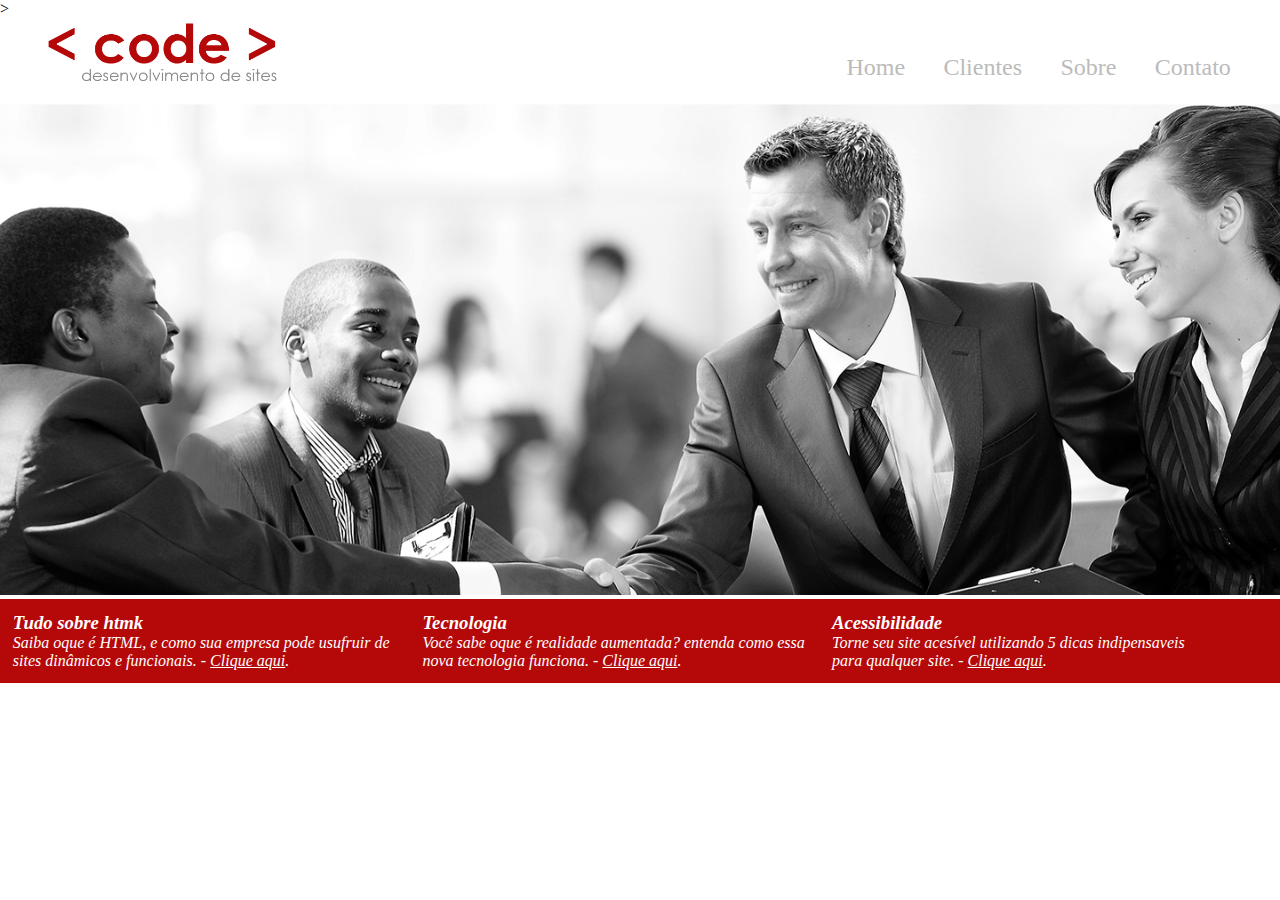
<file: Index.html>
<!DOCTYPE html>
<html lang="pt-br">
<head>
    <meta charset="UTF-8">
    <meta http-equiv="X-UA-Compatible" content="IE=edge">
    <meta name="viewport" content="width=device-width, initial-scale=1.0">
    <title>Trabalho PWR - Lucas S.</title>
    <link rel="stylesheet" type="text/css" href="estilo.css">
</head>

<body>
    <div>
        <header>
            <div class="logo">
                <a href="index.html">
                    <img src="imagem/logo.png" alt="logo site">
                </a>
            </div>>

            <nav>
                <ul>
                    <li><a href="Home.html">Home</a>
                    <li><a href="Clientes.html">Clientes</a></li>
                    <li><a href="Sobre.html">Sobre</a></li>
                    <li><a href="Contato.html">Contato</li>
                    </li>
                </ul>
            </nav>
        </header>

        <selection id="banner">
            <img src="imagem/banner.jpg" alt="banner-topo">
        </selection>



        <div id="openModal" class="modalDialog">
            <div>
             <a href="#close" class="close">x</a>
             <h1>Tudo sobre HTML</h1>
             <p><strong>HTML</strong> (abreviação para expressão inglesa <i>>HyperxText Markup leaguage</i>)
             que siginifca linguagem de marcacão de Hipertexto) <i>É uma linguagem de marcação utilizada na construção de páginas na Web.
             Documentos HTML podem ser interpretados por navegadores. - <i>
             wikipedia.org - Acesso 09/2016</i></p>
             <img src="imagem/html5.png" alt= "logo html5">
            </div>
        </div> 

        <div id="openModal1" class="modalDialog">
            <div>
             <a href="#close" title="close" class="close">x</a>
             <h1>Tecnologia - Realidade Aumentada</h1>
             <p>De uma forma simples, <b>Realidade Aumentada</b> É uma tecnologia que permite que o mundo virtual seja misturado ao real, possibilitando
             maior interação e abrindo uma nova demisão na maneira como nós executamos tarefas, ou mesmo as que nos incubimos as máquinas. Assim, se você pensava
             que os objetos pulando para fora das telas eram elementos de filme de ficção cientifico, esta na hora de mudar seus conceitos. Alias, o que interagir com 
             objetos que so estão limitados a sua imaginacão. - <i>tecmundo.com.br/realidade-aumentada - acesso 09/2016</i></p>
            </div>
        </div>

         <div id="openModal2" class="modalDialog">
            <div>
             <a href="#close" title="Close" class="close">x</a>
             <h1>Acessibilidade</h1>
             <p><b>Acessibilidade</b> na web siginifca que as pessoas com deficiencia podem usar a web. Mais especificamente,a Acessibilidade na web siginifica
              que as pessoas com deficiência podem perceber, entender, navegar, interagir e contruir web. Ela tambem benefícia outras pessoas, Incluindo pessoas idosas com 
              capacidades em mudança devido ao envelhecimento - <i>w3c.br/ - acesso 09/2016</i></p>
            </div>
        </div>




         <!--rodape da pagina-->
            <footer>
                <div>
                    <div class='footer-text'>
                     <h3>Tudo sobre htmk</h3>
                     <p>Saiba oque é HTML, e como sua empresa pode usufruir de sites dinâmicos e funcionais. - <a href="#openModal">Clique aqui</a>.</p>
                    </div>
                </div>  
                <div>         
                    <div class='footer-text'>
                      <h3>Tecnologia</h3>
                      <p>Você sabe oque é realidade aumentada? entenda como essa nova tecnologia funciona. - <a href="#openModal1">Clique aqui</a>.</p>

                    </div>
                </div>    
                <div>
                    <div class='footer-text'>
                      <h3>Acessibilidade</h3>
                      <p>Torne seu site acesível utilizando 5 dicas indipensaveis para qualquer site. - <a href="#openModal2">Clique aqui</a>.</p>
                    </div>
                </div>
            </footer>

            
            
       
    
</body>       
</html>
</file>
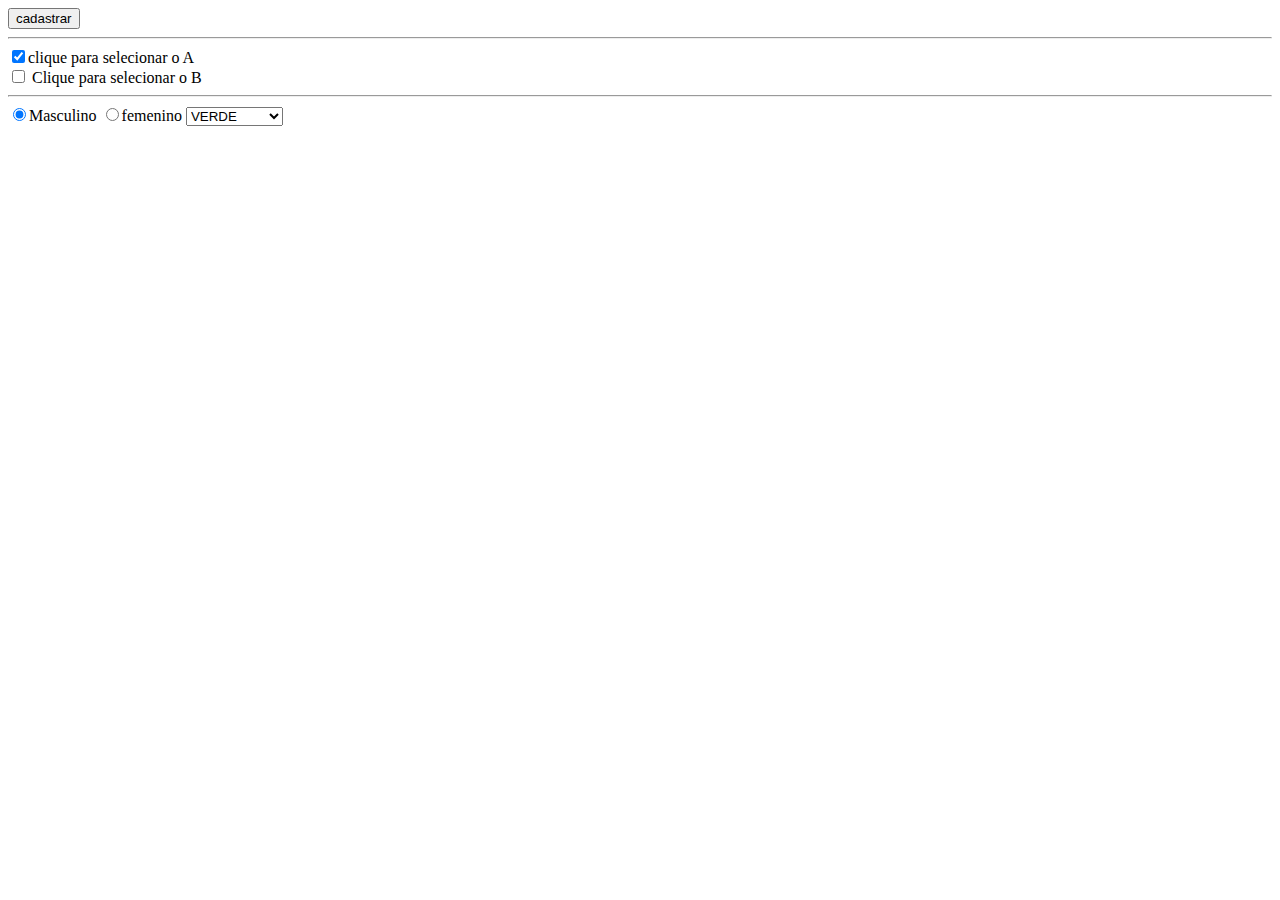
<file: button.html>
<!DOCTYPE html>
<html lang="en">
<head>
    <meta charset="UTF-8">
    <meta http-equiv="X-UA-Compatible" content="IE=edge">
    <meta name="viewport" content="width=device-width, initial-scale=1.0">
    <title>Document</title>
</head>
<body>

<!--Tag Button-->    
    <button type="submit">cadastrar</button>
<hr>

<!--Tag checkbox-->
    <input type="checkbox" name="opcao" value="selectA" checked>clique para selecionar o A <br>
    <input type="checkbox" name="opcao" value="selectB" > Clique para selecionar o B <br>
<hr>

<!--Tag Radio-->
<input type="radio" name="opcao" value="SelectA" checked>Masculino
<input type="radio" name="opcao" value="SelectB">femenino   

<!--Tag select-->
<select>
    <option value="Verde">VERDE</option>
    <option value="Vermelho">VERMELHO</option>
    <option value="azul">AZUL</option>
    <option value="alpha">ALPHA</option>
</select>



</body>
</html>
</file>
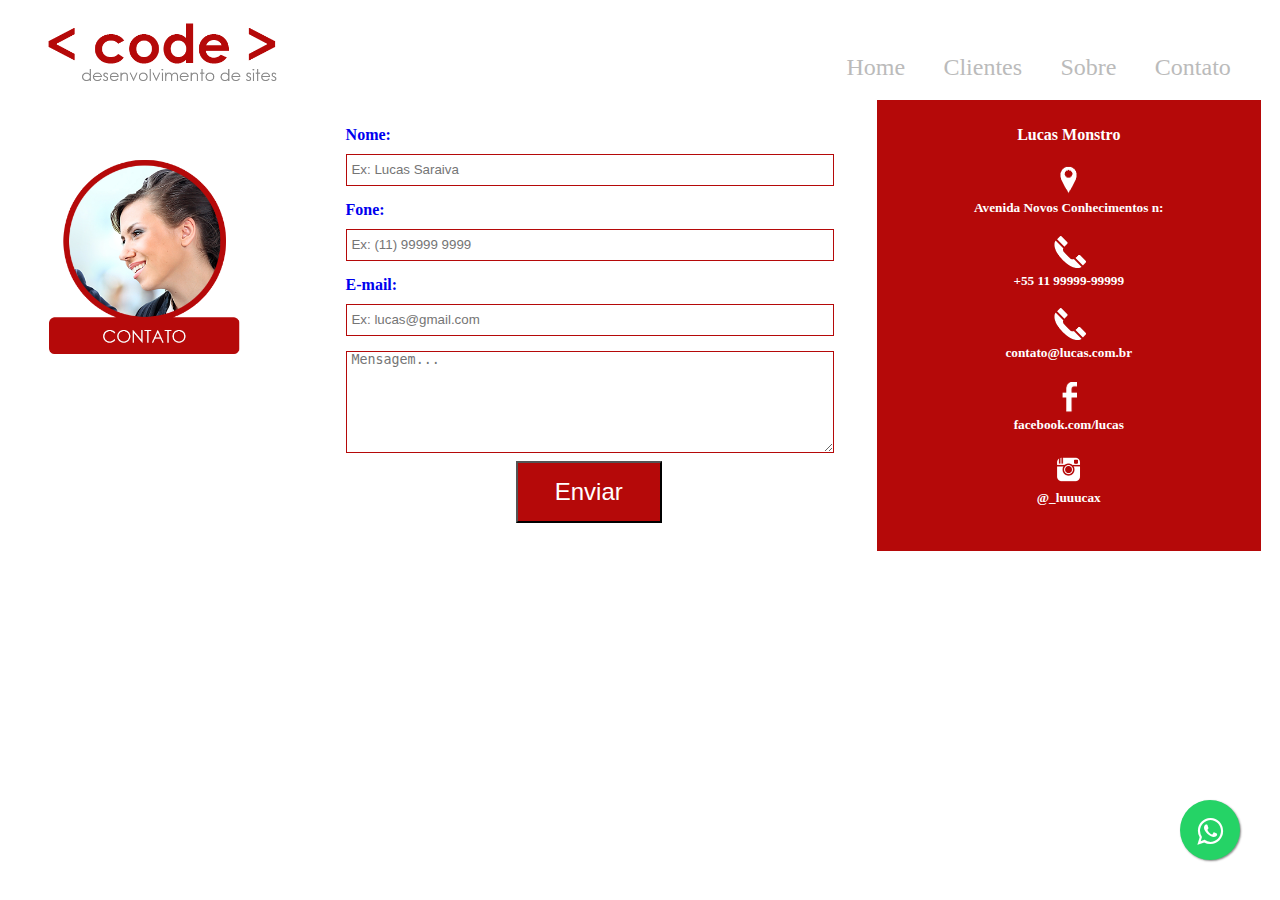
<file: contato.html>
<!DOCTYPE html>
<html lang="pt-br">
<head>
    <meta charset="UTF-8">
    <title>Code - Contato</title>
    <link rel="stylesheet" type="text/css" href="estilo.css">
    <link rel="stylesheet" href="https://cdnjs.cloudflare.com/ajax/libs/font-awesome/4.5.0/css/font-awesome.min.css">
</head>
<body class='color-pag'>
    <div class="container-principal" id="topo">
        <header>
            <div class="logo">
                <a href="index.html">
                    <img src="imagem/logo.png" alt="logo site">
                </a>
            </div>

            <nav>
                <ul>
                    <li><a href="Home.html">Home</a>
                    <li><a href="clientes.html">Clientes</a></li>
                    <li><a href="sobre.html">Sobre</a></li>
                    <li><a href="#topo">Contato</li>
                    </li>
                </ul>
            </nav>
        </header>
        <div class='img-titulo'><img src="imagem/contato.png" alt="imagem de contato"></div>

        <selection id="txt-contato">
            <form name="meu_form" id="meu_form">
                <p class="nome">
                    <label for="nome">Nome:</label><br>
                 <input type="text" id="nomeid" placeholder="Ex: Lucas Saraiva" required="required" name="nome"/>   
                </p>
                <p class="fone">
                    <label for="fone">Fone:</label><br>
                    <input type="text" id="foneid" placeholder="Ex: (11) 99999 9999" required="required" name="fone"/> 
                </p>
                <p>
                    <label for="e-mail">E-mail:</label><br>
                    <input type="text" id="e-mailid" placeholder="Ex: lucas@gmail.com" required="required" name="e-mail"/> 
                </p>
                <p>
                    <textarea placeholder="Mensagem..." required="required"></textarea>
                </p>
                <button type="submit" form="meu_form">Enviar</button>

            </form>

            <div id="conta-data">
                <h4>Lucas Monstro</h4>
                <h5><img src="imagem/icoadress.png" alt="endereço"><br>Avenida Novos Conhecimentos n:</h5>
                <h5><img src="imagem/icoTelefone.png" alt="telefone"><br>+55 11 99999-99999</h5>
                <h5><img src="imagem/icoTelefone.png" alt="e-mail"><br>contato@lucas.com.br</h5>
                <h5><img src="imagem/icoface.png" alt="facebook"><br>facebook.com/lucas</h5>
                <h5><img src="imagem/icoinsta.png" alt="instagram"><br>@_luuucax</h5>
            </div>
        </selection>
    </div>
    <a class="whatsapp-link" href="http://web.whatsapp.com/send?phone=5511976522328" target="_balnk">
        <i class="fa fa-whatsapp"></i>  

</body>
</html>
</file>
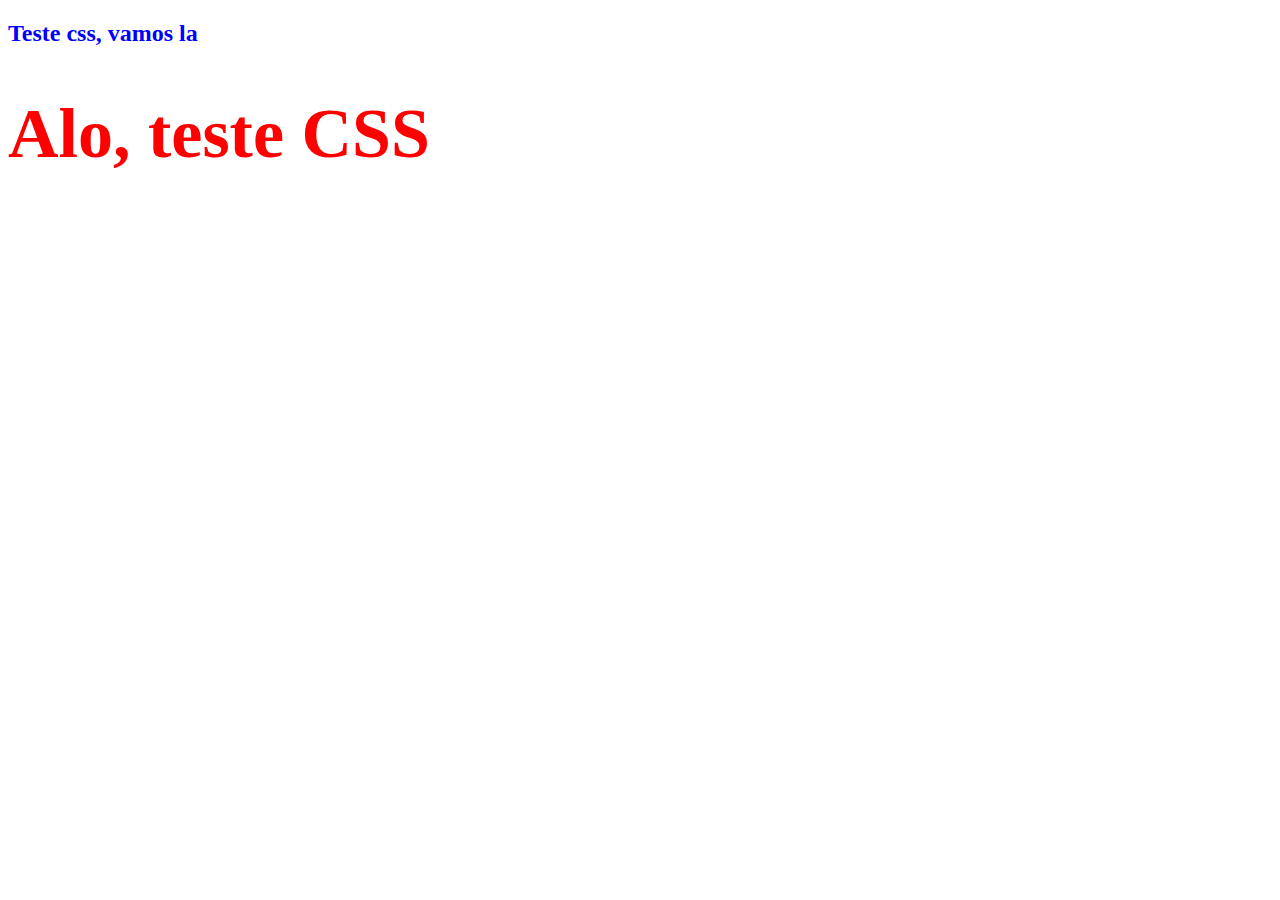
<file: css.html>
<!DOCTYPE html>
<html lang="en">
<head>
    <meta charset="UTF-8">
    <meta http-equiv="X-UA-Compatible" content="IE=edge">
    <meta name="viewport" content="width=device-width, initial-scale=1.0">
    <title>TESTE CSS</title>

    <!--Css Incorporado-->
    <style>
        h2{
            color: blue;    
            font-size: 100;
        }
    </style>
</head>
<body>
    <h2>Teste css, vamos la</h1>

<!--Css Inline-->
    <h1 style="color: red;font-size: 70px;">Alo, teste CSS</h1>




</body>
</html>
</file>
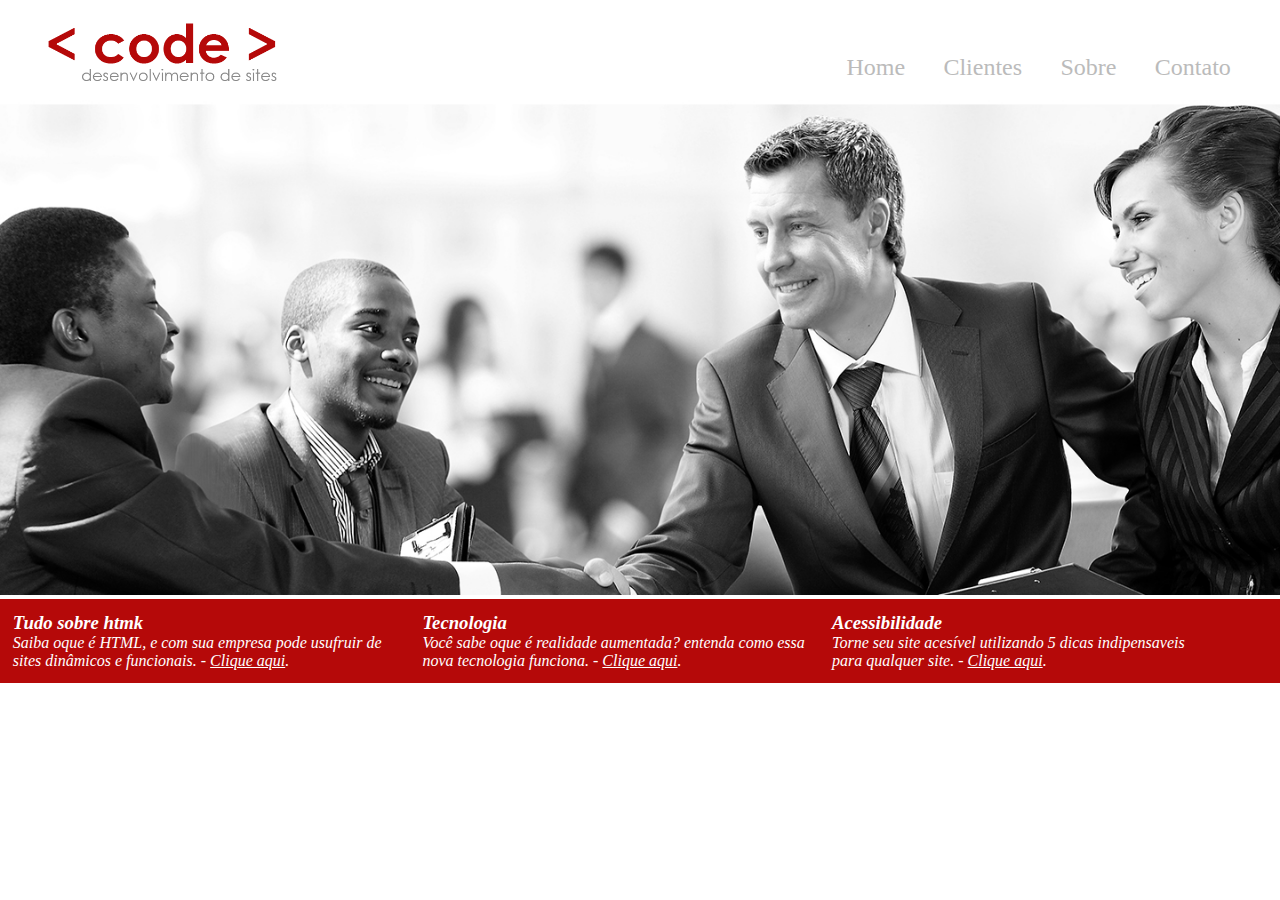
<file: home.html>
<!DOCTYPE html>
<html lang="pt-br">
<head>
    <meta charset="UTF-8">
    <title>Code - Home</title>
    <link rel="stylesheet" type="text/css" href="estilo.css">
</head>
<body class='color-pag'>
    <div class="container-principal" id="topo">
        <header>
            <div class="logo">
                <a href="index.html">
                    <img src="imagem/logo.png" alt="logo site">
                </a>
            </div>

            <nav>
                <ul>
                    <li><a href="#topo.html">Home</a>
                    <li><a href="clientes.html">Clientes</a></li>
                    <li><a href="sobre.html">Sobre</a></li>
                    <li><a href="contato.html">Contato</li>
                    </li>
                </ul>
            </nav>
        </header>
        <selection id="banner">
            <img src="imagem/banner.jpg" alt="banner-topo">
        </selection>



        <div id="openModal" class="modalDialog">
            <div>
             <a href="#close" class="close">x</a>
             <h1>Tudo sobre HTML</h1>
             <p><strong>HTML</strong> (abreviacão para expressao inglesa <i>>HyperxText Markup leaguage</i>)
             que siginifca linguagem de marcacão de Hipertexto) <i>É uma linguagem de marcacão utilizada na construcão de paginas na Web.
             Documentos HTML podem ser interpreados por navegadores. - <i>
             wikipedia.org - Acesso 09/2016</i></p>
             <img src="imagem/html5.png" alt= "logo html5">
            </div>
        </div> 

        <div id="openModal1" class="modalDialog">
            <div>
             <a href="#close" title="close" class="close">x</a>
             <h1>Tecnologia - Realidade Aumentada</h1>
             <p>De uma forma simples, <b>Realidade Aumentada</b> É uma tecnologia que permite que o mundo virtual seja misturado ao real, possibilitando
             maior interacão e abrindo uma nova demisão na maneira como nos executamos tarefas, ou mesmo as que nos incubimos as máquinas. Assim, se você pensava
             que os objetos pulando para fora das telas eram elementos de filme de ficçao cientifico, esta na hora de mudar seus conceitos. Alias, o que interagir com 
             objetos que so estão limitados a sua imaginacão. - <i>tecmundo.com.br/realidade-aumentada - acesso 09/2016</i></p>
            </div>
        </div>

         <div id="openModal2" class="modalDialog">
            <div>
             <a href="#close" title="Close" class="close">x</a>
             <h1>Acessibilidade</h1>
             <p><b>Acessibilidade</b>na web siginifca que as pessoas com deficiencia podem usar a web. Mais especificamente,a Acessibilidade na web siginifica
              que as pessoas com deficiencia podem perceber, entender, navegar, interagir e construir web. Ela tambem beneficia outras pessoas, Incluindo pessoas idosas com 
              capacidades em mudança devido ao envelhecimento - <i>w3c.br/ - acesso 09/2016</i></p>
            </div>
        </div>




         <!--rodape da pagina-->
            <footer>
                <div>
                    <div class='footer-text'>
                     <h3>Tudo sobre htmk</h3>
                     <p>Saiba oque é HTML, e com sua empresa pode usufruir de sites dinâmicos e funcionais. - <a href="#openModal">Clique aqui</a>.</p>
                    </div>
                </div>  
                <div>         
                    <div class='footer-text'>
                      <h3>Tecnologia</h3>
                      <p>Você sabe oque é realidade aumentada? entenda como essa nova tecnologia funciona. - <a href="#openModal1">Clique aqui</a>.</p>

                    </div>
                </div>    
                <div>
                    <div class='footer-text'>
                      <h3>Acessibilidade</h3>
                      <p>Torne seu site acesível utilizando 5 dicas indipensaveis para qualquer site. - <a href="#openModal2">Clique aqui</a>.</p>
                    </div>
                </div>
            </footer>
            
       
    
</body>       
</html>
    </body>
    </html>
</file>
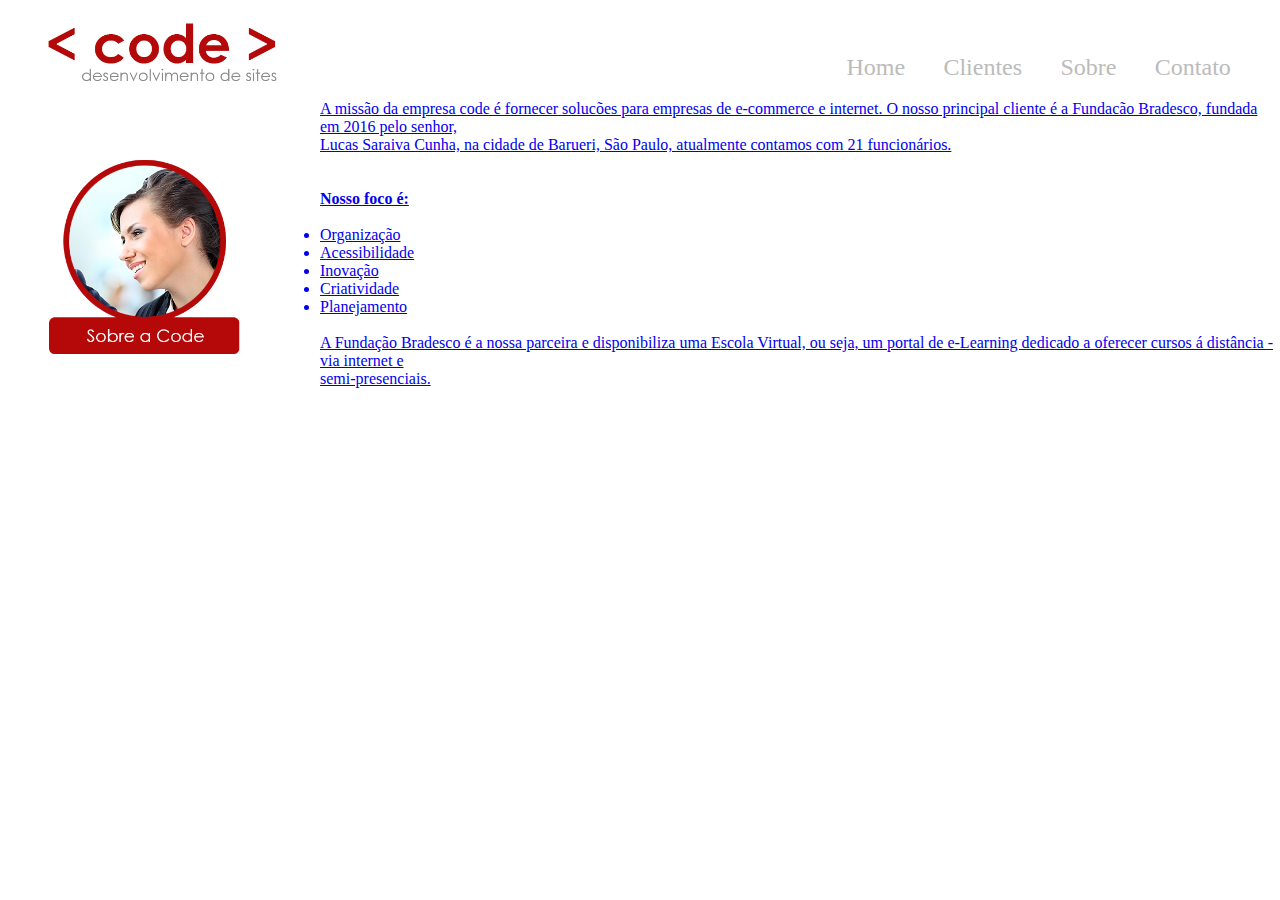
<file: sobre.html>
<!DOCTYPE html>
<html lang="pt-br">
<head>
    <meta charset="UTF-8">
    <title>Code - Sobre</title>
    <link rel="stylesheet" type="text/css" href="estilo.css">
</head>
<body class='color-pag'>
    <div class="container-principal" id="topo">
        <header>
            <div class="logo">
                <a href="index.html">
                    <img src="imagem/logo.png" alt="logo site">
                </a>
            </div>

            <nav>
                <ul>
                    <li><a href="Home.html">Home</a>
                    <li><a href="clientes.html">Clientes</a></li>
                    <li><a href="#topo">Sobre</a></li>
                    <li><a href="contato.html">Contato</li>
                    </li>
                </ul>
            </nav>
        </header>
        <div class='img-titulo'><img src="imagem/sobre.png" alt="imagem de sobre"></div>

        <section id="container-sobre">
            <div id='txt-sobre'></div>
                <p>A missão da empresa code é fornecer solucões para empresas de e-commerce e internet. O nosso principal cliente é a Fundacão Bradesco, fundada em 2016 pelo 
                    senhor,<br>Lucas Saraiva Cunha, na cidade de Barueri, São Paulo, atualmente contamos com 21 funcionários.</p><br><br>
                    <strong>Nosso foco é:</strong>
                    </p>
                    <br>
                     <dl>
                         <li>Organização</li>
                         <li>Acessibilidade</li>
                         <li>Inovação</li>
                         <li>Criatividade</li>
                         <li>Planejamento</li>
                     </dl>
                     <br>
                     <p>A Fundação Bradesco é a nossa parceira e disponibiliza uma Escola Virtual, ou seja, um portal de e-Learning dedicado a oferecer cursos á distância - via
                         internet e <br> semi-presenciais.</p>
            </div>
            <div id='img-conteudo-sobre'>

            </div>
        </section>

    </div>

</body>
</html>
</file>
<file: estilo.css>
*{margin: 0; padding: 0;} /* * - iniciar todos os elementos com magin 0 e padding 0 */

.container-principal {font-family: 'verdana'; color:#777;}

/* definir as propriedades do topo*/
header{width: 100%; height: 100px; background-color: #fff; position: relative; top: 0;  }

/* definir as proriedades do logo*/
.logo{position: absolute; width: 300px; height :auto;}
.logo img{width: 90%; margin-left: 10%;}

/* definir as propriedades od menu*/
nav {position: absolute; right: 30px; bottom: 0px;}
nav ul li {float: left; color: #fff; width: auto; margin: 0.8em; font-size: 1.5em; font-family: "verdana"; list-style:none;}
nav ul li a {text-decoration: none; color: #bbb;}
nav ul li a: :hover {color: #b13030}

/* definir as propriedades da imagem principal */
#banner {width: 100%;}
#banner img {width: 100%; margin-bottom: 0;}


/* definir as propriedades do pop-ups*/
.modalDialog {
    position: fixed;
    font-family: 'Verdana';
    top: 0;
    right: 0;
    bottom: 0;
    left: 0;
    background: rgba(181, 9, 9, 0.8);
    z-index: 9999;
    opacity: 0;
    -webkit-transition: opacity 400ms ease-in;
    -moz-transition: opacity 400ms ease-in;
    transition: opacity 400ms ease-in;
    pointer-events: none;
    display: none;
}

.modalDialog:target {
    display:block;
    opacity: 1;
    pointer-events: auto;
}

.modalDialog div{
    width: 500px;
    position: relative;
    margin: 10% auto;
    padding: 5px 20px 13px 20px;
    -webkit-border-radius: 12px;
    -moz-border-radius: 10px;
    border-radius: 10px;
    background-color: #fff;
}

.modalDialog p {
    margin-top: 5%;
    margin-bottom: 5%;
}

.modalDialog img {
    width: 50%;
    position: relative;
    margin-left: 25%;
}

.close {
    background-color: #606061;
    color: #ffffff;
    line-height: 25px;
    position: absolute;
    right: -12px;
    text-align: center;
    top: -10px;
    width: 24px;
    text-decoration: none;
    font-weight: bold;
    -webkit-border=radius: 12px;
    -moz-border-radis: 12px;
    border-radius: 12px;
}

.close:hover {
    background-color: #b50909;
}

footer{width: 100%; height: 18%; background-color: #b50909; color: #fff; position: relative; float: left; font-family: 'verdana';}
width: 100%;
height: 18%;
background-color: #b50909;
color: #fff;
position: relative;
float: left;
font-family:'verdana'

/* definir as propriedades do footer (rodade) */
footer{width: 100%; height: 18%; background-color: #b50909; color:fff; position: relative; float: left; font-family:'verdana'}
footer .footer-text{width: 30%; margin: 1%; position: relative; float: left;}
footer .footer-text a{color:#fff}

/* definir a cor de fundo das paginas sobre, clientes e contatos */
.color-page {background-color: #ddd;}

/*definir as propriedades das imagens de titulo*/
.img-titulo {width: 20%; height: auto; margin-bottom: 10px; position: relative; float: left; margin-right: 5%;}
.img-titulo img {width: 90%; margin-left: 10%; margin-top: 50px;}

/*denifir as propriedades da pagina cliente*/
#clientes-code {width: 75%; position: relative; float: left;}
#clientes-code .config-clientes {width: 40%; border: 1px solid #b50909; margin-left: 1.5%; padding: 1%; float: left; margin-top: 30px; background-color: #fff;}
#clientes-code .config-clientes img {width: 60%; margin-left: 20%; margin-bottom: 20px;}
#clientes-code .config-clientes p {width: 90%; margin-left: 5%; font-size: 1.2em; margin-bottom: 20px; text-align: center;}
#clientes-code .config-clientes p a{ color: #111;}


/*sublinhado sobre*/


/* definir as propriedades da pagina contato */
#txt-contato {width: 100%; height: 100%;}

#txt-contato form {width: 38%; position: relative; float: left; background-color: #fff; padding: 2%; top: 5%; min-height: 400px;}

#txt-contato form label {font-weight: bold;}

#txt-contato form input {max-width: 100%; width: 99%; height: 30px; margin-top: 10px; margin-bottom: 15px; border: solid #b50909 1px; padding-left: 1%;}

#txt-contato form textarea {max-width: 100%; width: 99%; border: solid #b50909 1px; padding-left: 1%; min-height: 100px;}

#txt-contato form button {width: 30%; height: auto; cursor: pointer; background-color: #b50909; color: #fff; font-size: 1.5em;
padding: 15px 0 15px 0; margin-left: 35%; margin-top: 1%;}

#txt-contato #conta-data {width: 26%; position: relative; float: left; padding: 2%; background-color: #b50909; color: #fff; top: 5%; margin-left: 1.5%; height: 400px;
text-align: center;}
#txt-contato #conta-data h3{color: #fff; text-align: center;}
#txt-contato #conta-data h5{ margin-top: 6%; margin-bottom: 4%; vertical-align: middle;}
#txt-contato #conta-data h5 img {width: 50px;}

/* TAG WHATS */

.whatsapp-link {
    position: fixed; 
    width: 60px; 
    height: 60px;
    bottom: 40px;
    right: 40px;
    background-color: #25d366;
    color: #fff;
    border-radius: 50px;
    text-align: center;
    font-size: 30px;
    box-shadow: 1px 1px 2px #888;
    z-index: 1000;}
    
    .fa-whatsapp { margin-top: 16px;}
    } 

    /* escrita */
</file>
